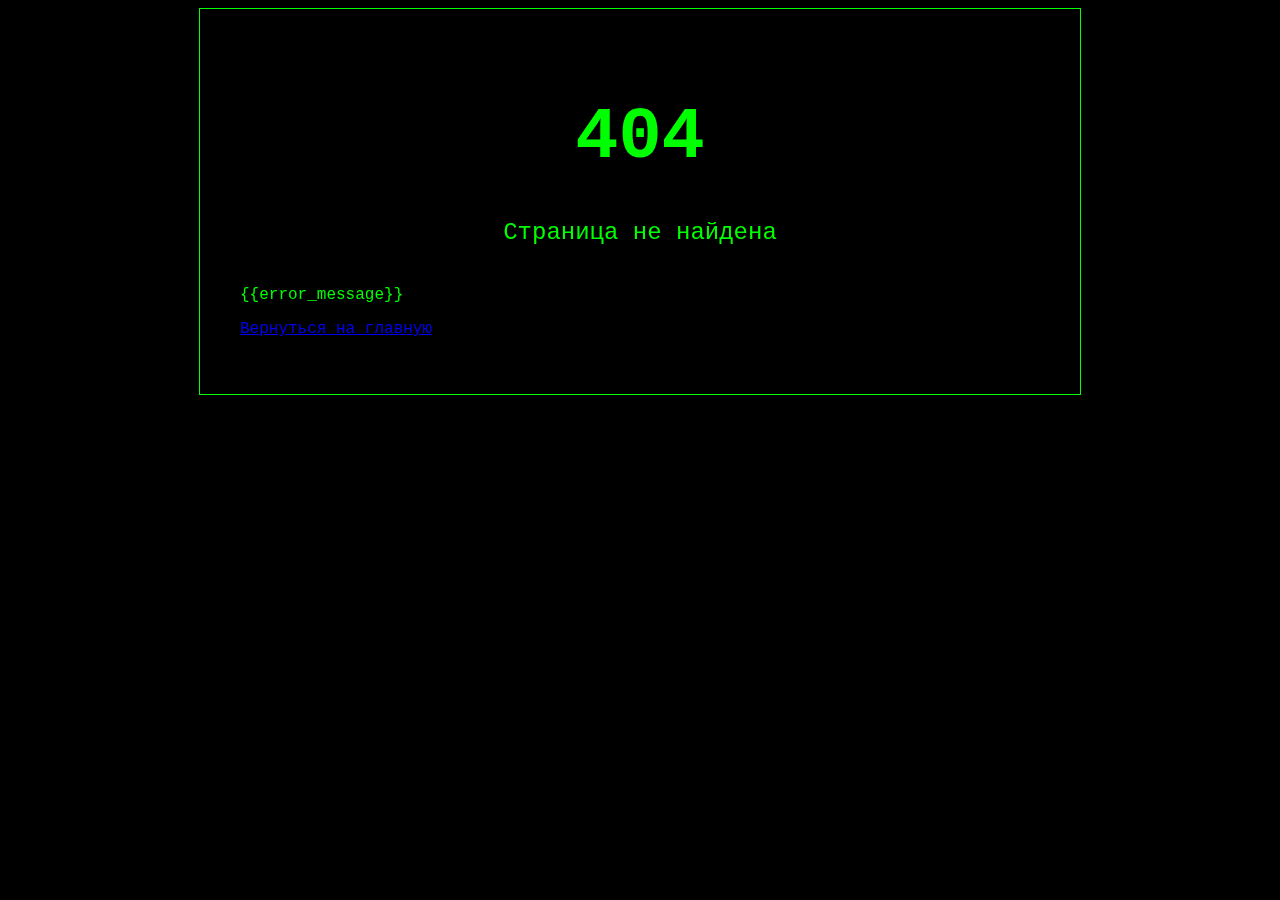
<file: appchat/templates/appchat/error_page.html>
<!DOCTYPE html>
<html>
<head>
  <title>Ошибка</title>
  <style>
    body {
      background-color: black;
      font-family: 'Courier New', Courier, monospace;
      color: #00FF00;
    }

    .container {
      max-width: 800px;
      margin: 0 auto;
      padding: 40px;
      border: 1px solid #00FF00;
    }

    .error-code {
      font-size: 72px;
      text-align: center;
      margin-bottom: 40px;
    }

    .error-message {
      font-size: 24px;
      text-align: center;
      margin-bottom: 40px;
    }

    .matrix-background {
      position: fixed;
      top: 0;
      left: 0;
      width: 100%;
      height: 100%;
      z-index: -1;
      overflow: hidden;
    }

    .matrix-background::before {
      content: "";
      position: absolute;
      top: 0;
      left: 0;
      right: 0;
      bottom: 0;
      z-index: -1;
      background-color: black;
      animation: matrixAnimation 20s linear infinite;
    }

    @keyframes matrixAnimation {
      0% {
        transform: translateY(0);
      }
      100% {
        transform: translateY(-100%);
      }
    }
  </style>
</head>
<body>
  <div class="matrix-background"></div>
  <div class="container">
    <h1 class="error-code">404</h1>
    <p class="error-message">Страница не найдена</p>
    <p>{{error_message}}</p>
    <p><a href="/">Вернуться на главную</a></p>
  </div>
</body>
</html>
</file>
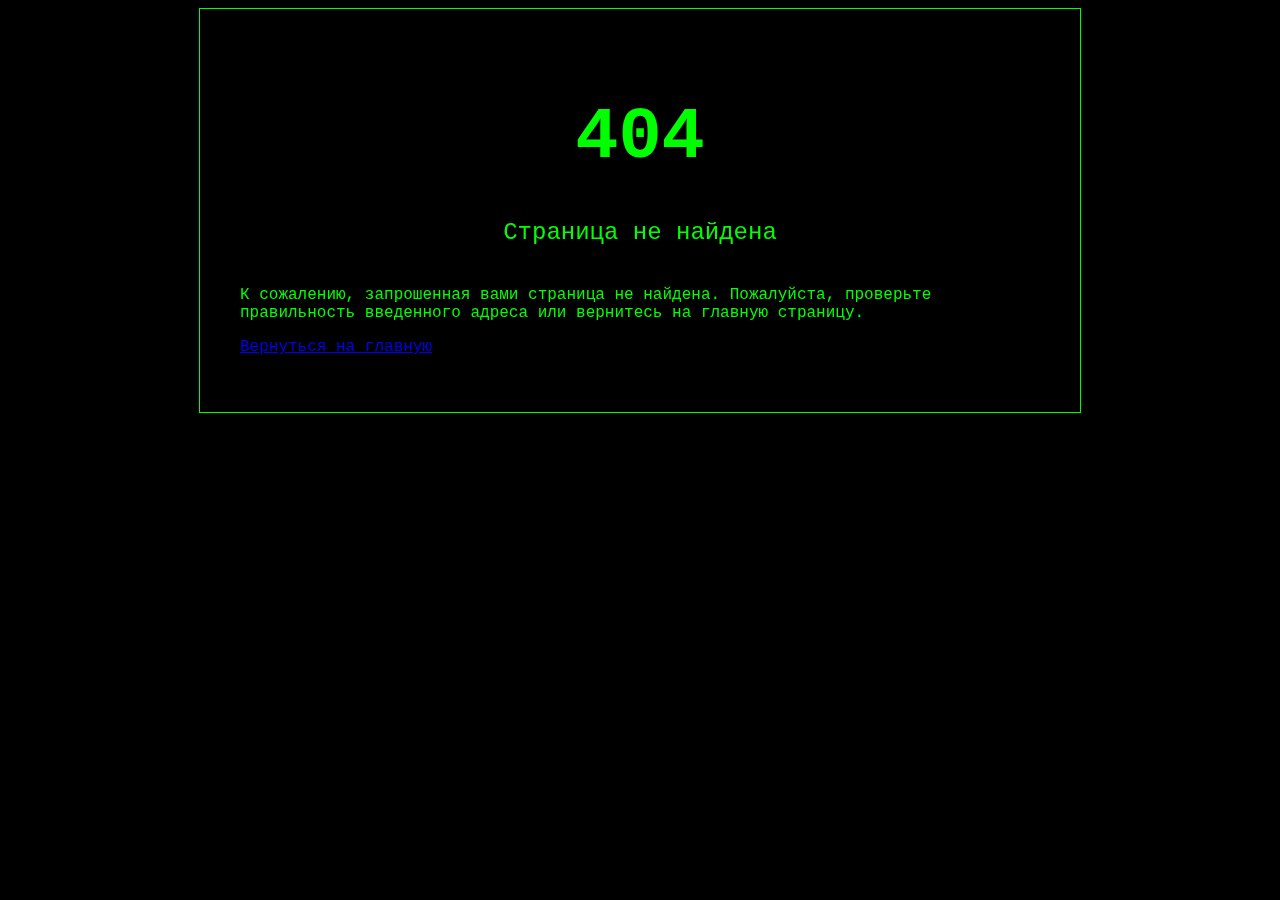
<file: appchat/templates/appchat/pageError.html>
<!DOCTYPE html>
<html>
<head>
  <title>Ошибка 404 - Страница не найдена</title>
  <style>
    body {
      background-color: black;
      font-family: 'Courier New', Courier, monospace;
      color: #00FF00;
    }

    .container {
      max-width: 800px;
      margin: 0 auto;
      padding: 40px;
      border: 1px solid #00FF00;
    }

    .error-code {
      font-size: 72px;
      text-align: center;
      margin-bottom: 40px;
    }

    .error-message {
      font-size: 24px;
      text-align: center;
      margin-bottom: 40px;
    }

    .matrix-background {
      position: fixed;
      top: 0;
      left: 0;
      width: 100%;
      height: 100%;
      z-index: -1;
      overflow: hidden;
    }

    .matrix-background::before {
      content: "";
      position: absolute;
      top: 0;
      left: 0;
      right: 0;
      bottom: 0;
      z-index: -1;
      background-color: black;
      animation: matrixAnimation 20s linear infinite;
    }

    @keyframes matrixAnimation {
      0% {
        transform: translateY(0);
      }
      100% {
        transform: translateY(-100%);
      }
    }
  </style>
</head>
<body>
  <div class="matrix-background"></div>
  <div class="container">
    <h1 class="error-code">404</h1>
    <p class="error-message">Страница не найдена</p>
    <p>К сожалению, запрошенная вами страница не найдена. Пожалуйста, проверьте правильность введенного адреса или вернитесь на главную страницу.</p>
    <p><a href="/">Вернуться на главную</a></p>
  </div>
</body>
</html>
</file>
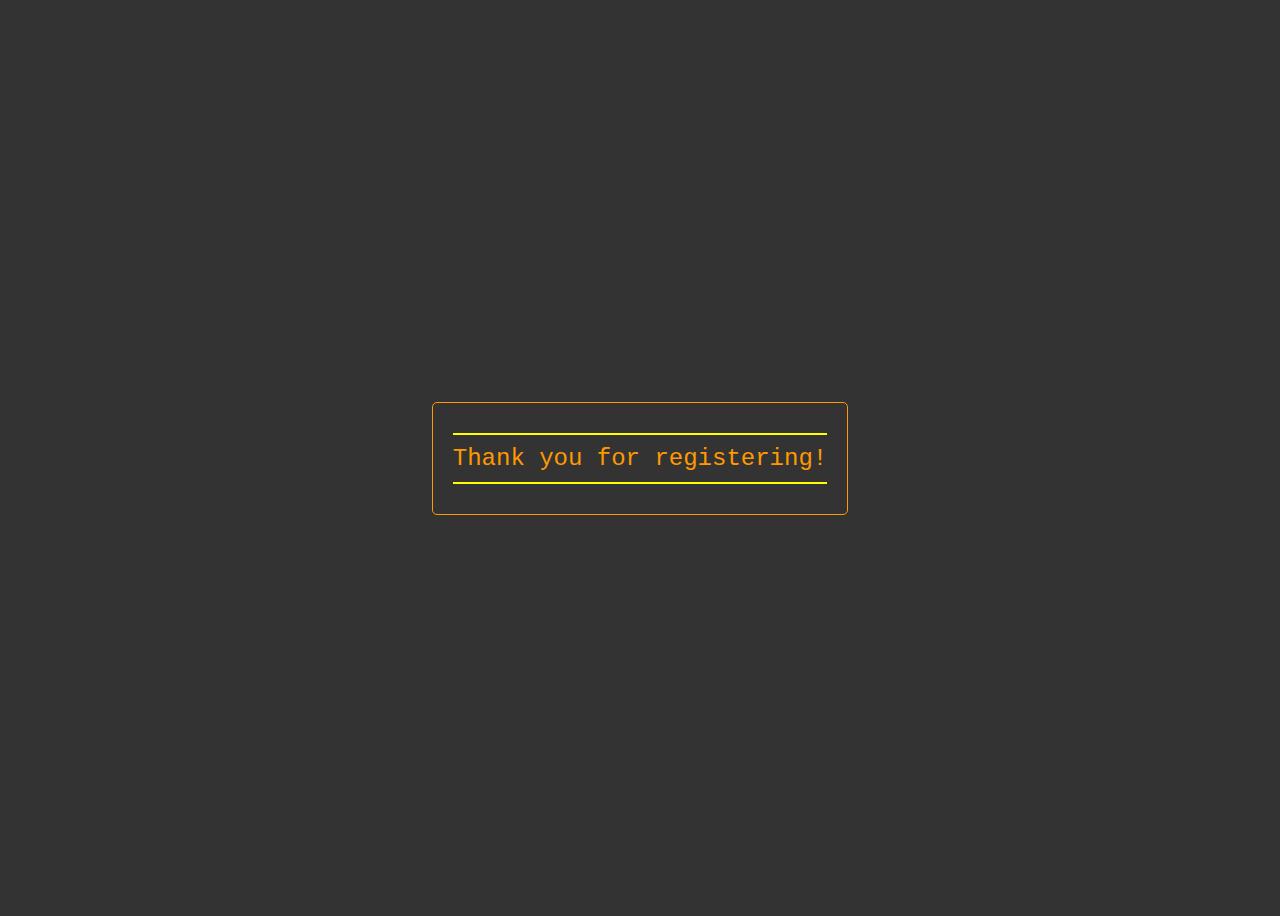
<file: appchat/templates/appchat/thanks_page.html>
<!DOCTYPE html>
<html>
<head>
	<title>Registration Complete</title>
	<meta http-equiv="refresh" content="3.5;url={% url 'login' %}" />
	<style>
		body {
			background-color: #333;
			font-family: 'Courier New', Courier, monospace;
			color: #FF9900;
		}

	.container {
		display: flex;
		justify-content: center;
		align-items: center;
		height: 100vh;
	}

	.text {
		color: #FF9900;
		font-size: 24px;
		text-align: center;
		border: 1px solid #FF9900;
		padding: 20px;
		border-radius: 5px;
	}

	.text::before,
	.text::after {
		content: "";
		display: block;
		width: 100%;
		height: 2px;
		background-color: #FFFF00;
		margin: 10px 0;
	}

	.text::before {
		animation: blinkAnimation 1.5s linear infinite;
	}

	.text::after {
		animation: blinkAnimation 1.5s linear infinite reverse;
	}

	@keyframes blinkAnimation {
		0% {
			background-color: #FFFF00;
		}
		50% {
			background-color: transparent;
		}
		100% {
			background-color: #FFFF00;
		}
	}
</style>
</head>
<body>
	<div class="container">
		<div class="text">Thank you for registering!</div>
	</div>
</body>
</html>
</file>
